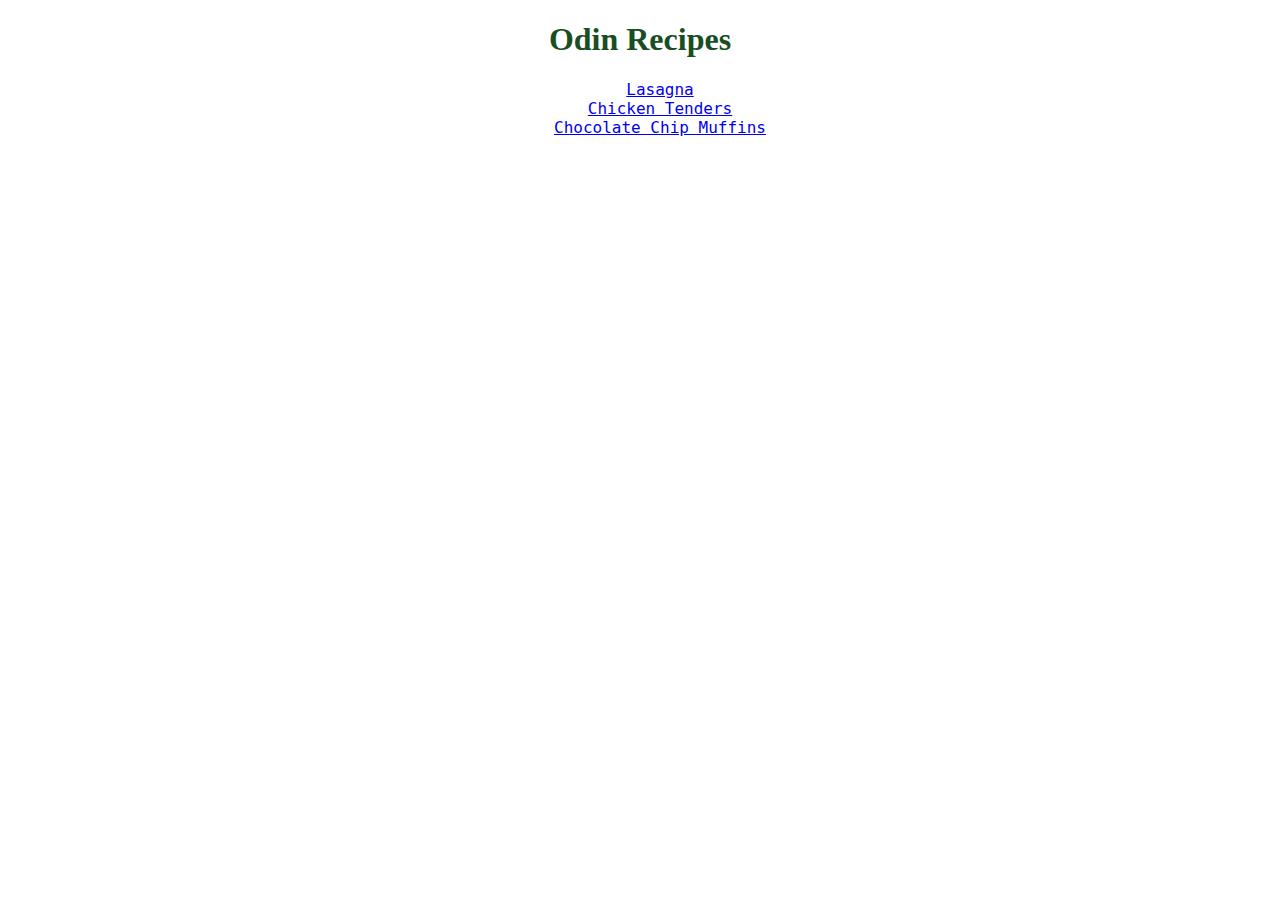
<file: index.html>
<!DOCTYPE html>
<html lang = "en">
    <head>
        <meta charset = "UTF-8">
        <title>Recipes</title>
        <link rel="stylesheet" href="styles.css">
    </head>

    <body>
        <h1>Odin Recipes</h1>
        <ul>
        <li><a href="recipes/lasagna.html">Lasagna</a></li>
        <li><a href="recipes/chicken-tenders.html">Chicken Tenders</a></li>
        <li><a href="recipes/chocolate-chip-muffins.html">Chocolate Chip Muffins</a></li>
    </body>
        </ul>
    </body>
</html>
</file>
<file: styles.css>
h1 {
    font-family: "Copperplate", 'Times New Roman', sans-serif;
    color: rgb(25, 78, 34);
    box-sizing: border-box;
    text-align: center;
}

ul {
    font-family: "Courtier New", monospace, sans-serif;
    color: rgb(69, 91, 218);
    display: block;
    text-align: center;
    list-style: none;
}
</file>
